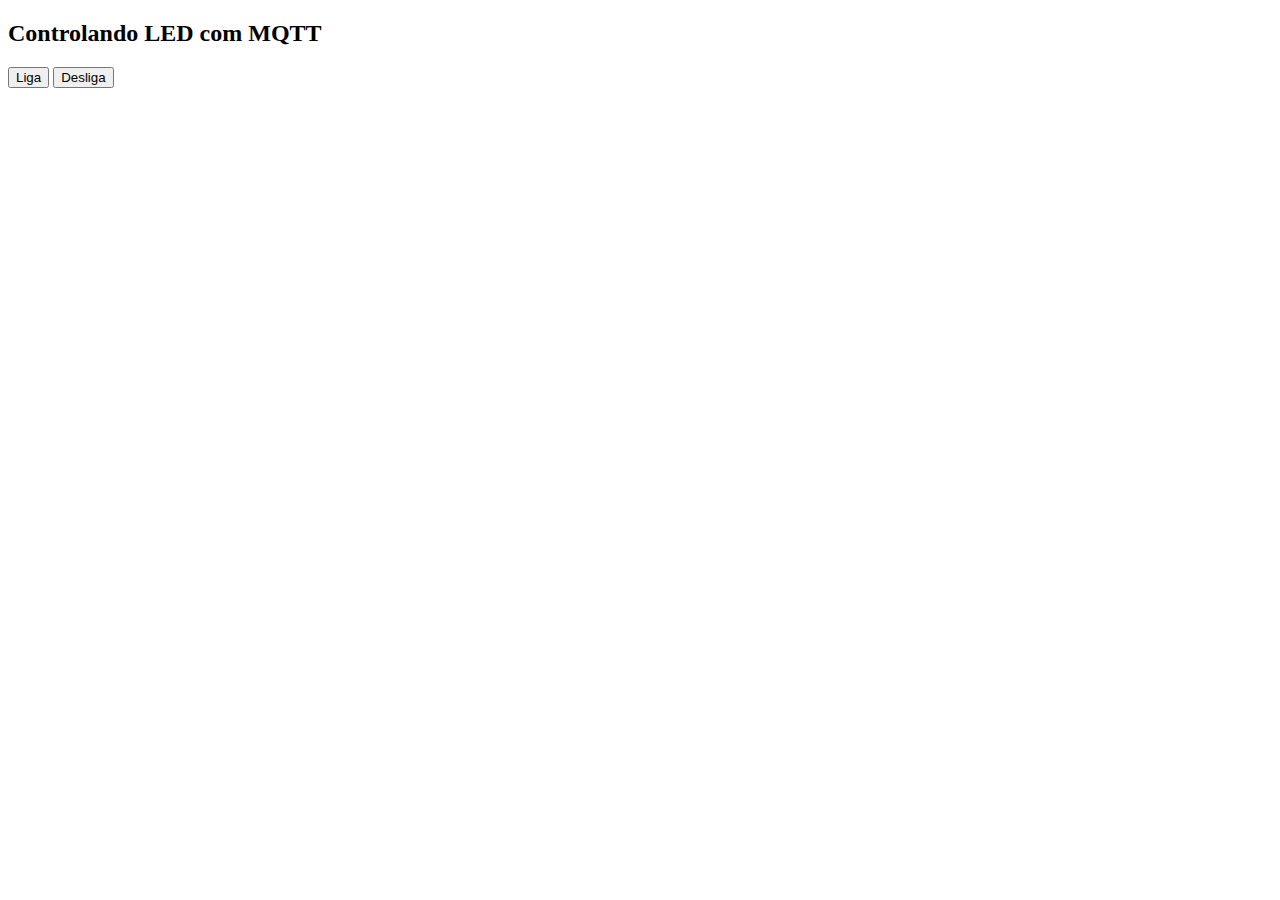
<file: led_blink/index.html>
<!DOCTYPE html>
<html>
<head lang="pt-br">
	<meta charset="utf-8">
	<title>Teste MQTT</title>
</head>
<body>
	<h2 class="">Controlando LED com MQTT</h2>
    <form>
    	<input type="button" name="on" id = "on" value="Liga">
    	<input type="button" name="off" id="off" value="Desliga"> 
    </form>    

    <script src="..\classes\mqttws31.js"></script>  
	<script src="..\classes\clientMQTT.js"></script>
	<script type="text/javascript">
		init();
	</script>
  	<script type="text/javascript">

  		function liga(){
  			client.subscribe("led/1");
			message = new Paho.MQTT.Message("1"); // Cria uma nova mensagem
			message.destinationName = "led/1"; // Define o tópico a ser enviado, neste caso: led/1
			client.send(message); // Envia a mensagem
			console.log("ligou");
		}
		function desliga(){
			client.subscribe("led/1");
			message = new Paho.MQTT.Message("0"); // Cria uma nova mensagem
			message.destinationName = "led/1"; // Define o tópico a ser enviado, neste caso: led/1
			client.send(message); // Envia a mensagem
			console.log("desligou");
		}
		var btliga = document.getElementById("on");
		//adiciona o evento click no botão 
		btliga.addEventListener("click", liga);
		var btdesliga = document.getElementById("off");
		btdesliga.addEventListener("click", desliga);
      		
      </script>
</body>
</html>
</file>
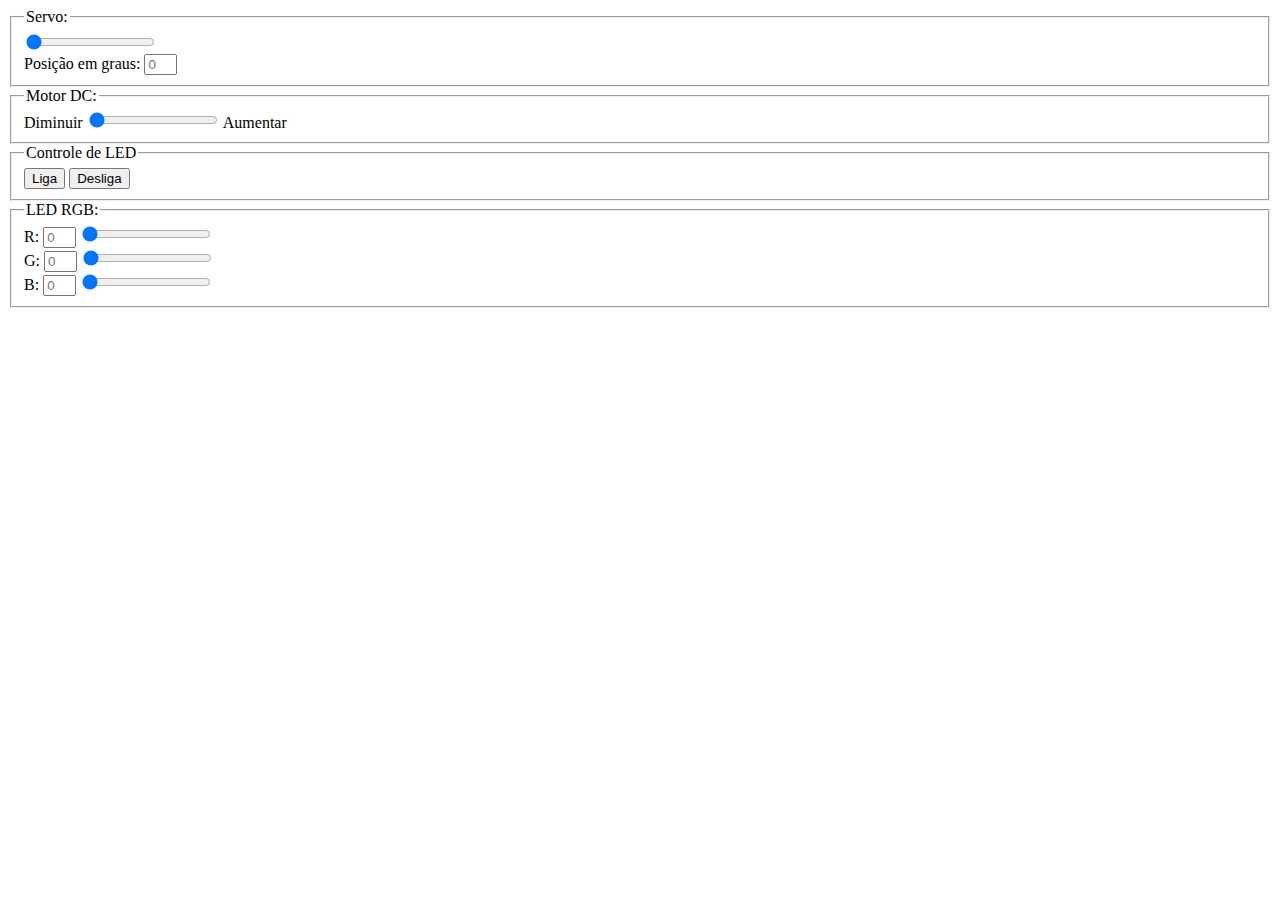
<file: teste-pwm/index.html>
<!DOCTYPE html>
<html>
<head>
	<meta charset="utf-8">
	<title>Teste Servo</title>
</head>
<body>
	<script src="..\classes\mqttws31.js"></script>
	<script src="..\classes\clientMQTT.js"></script>
	<script type="text/javascript">
		//inicia a conexão do cliente
		init();
	</script>
	<form>
		<fieldset>
			<legend>Servo: </legend>
			<input type="range" name="servo" min="0" max="180" value="0" oninput="pubPosicao(this.value)" onchange="pubPosicao(this.value)" /> <br>
			<span>Posição em graus:</span>
			<input type="text" name="pos" id="pos" value="" size="1" readonly="true" placeholder="0">
		</fieldset>
		<fieldset>
			<legend>Motor DC:</legend>
			<span>Diminuir</span>
			<input type="range" name="dc" min="198" max="1023" value="0" oninput="motorDC(this.value)" onchange="motorDC(this.value)" />
			<span>Aumentar</span>
		</fieldset>
		<fieldset>
			<legend>Controle de LED</legend>
			<input type="button" name="on" id = "on" value="Liga">
	    	<input type="button" name="off" id="off" value="Desliga">
		</fieldset>
		<fieldset>
			<legend>LED RGB:</legend>
			<span>R:</span>
			<input type="text" name="r" id="r" value="" size="1" readonly="true" placeholder="0">
			<input type="range" name="red" min="0" max="255" value="0" oninput="redLed(this.value)" onchange="redLed(this.value)" /> <br>
			<span>G:</span>
			<input type="text" name="g" id="g" value="" size="1" readonly="true" placeholder="0">
			<input type="range" name="green" min="0" max="255" value="0" oninput="greenLed(this.value)" onchange="greenLed(this.value)" /> <br>
			<span>B:</span>
			<input type="text" name="b" id="b" value="" size="1" readonly="true" placeholder="0">
			<input type="range" name="blue" min="0" max="255" value="0" oninput="blueLed(this.value)" onchange="blueLed(this.value)" /> <br>
		</fieldset>
	</form>
	<script type="text/javascript">
		//FUNÇÕES PUBLISH

		//publish servo
		function pubPosicao(posicao){
			//pega o valor recebido pela função e coloca no input text
			document.getElementById('pos').value = posicao; 
			//cliente faz o subscribe no tópico - não é obrigatório, fiz só pra acompanhar as mensagens via console
			client.subscribe("servo");
			//cria a nova mensagem a ser enviada para o broker
			mensagem = new Paho.MQTT.Message(posicao);
			//diz para qual tópico a mensagem vai ser enviada
			mensagem.destinationName = "servo";
			//envia mensagem
			client.send(mensagem);
		}
		//publish motor DC
		function motorDC(value){
			client.subscribe("dc");
			mensagem = new Paho.MQTT.Message(value);
			mensagem.destinationName = "dc";
			client.send(mensagem);
		}
		//publish led RGB
		function redLed(value){
			document.getElementById('r').value = value; 
			client.subscribe("red");
			mensagem = new Paho.MQTT.Message(value);
			mensagem.destinationName = "red";
			client.send(mensagem);
		}
		function greenLed(value){
			document.getElementById('g').value = value;
			client.subscribe("green");
			mensagem = new Paho.MQTT.Message(value);
			mensagem.destinationName = "green";
			client.send(mensagem);
		}
		function blueLed(value){
			document.getElementById('b').value=value;
			client.subscribe("blue");
			mensagem = new Paho.MQTT.Message(value);
			mensagem.destinationName = "blue";
			client.send(mensagem);
		}
		//publish controle do LED
		function liga(){
	  		client.subscribe("led");
			message = new Paho.MQTT.Message("1"); // Cria uma nova mensagem
			message.destinationName = "led"; // Define o tópico a ser enviado, neste caso: led/1
			client.send(message); // Envia a mensagem
		}
		function desliga(){
			client.subscribe("led");
			message = new Paho.MQTT.Message("0"); // Cria uma nova mensagem
			message.destinationName = "led"; // Define o tópico a ser enviado, neste caso: led/1
			client.send(message); // Envia a mensagem
		}
		var btliga = document.getElementById("on");
		//adiciona o evento click no botão 
		btliga.addEventListener("click", liga);
		var btdesliga = document.getElementById("off");
		btdesliga.addEventListener("click", desliga);
	</script>

</body>
</html>
</file>
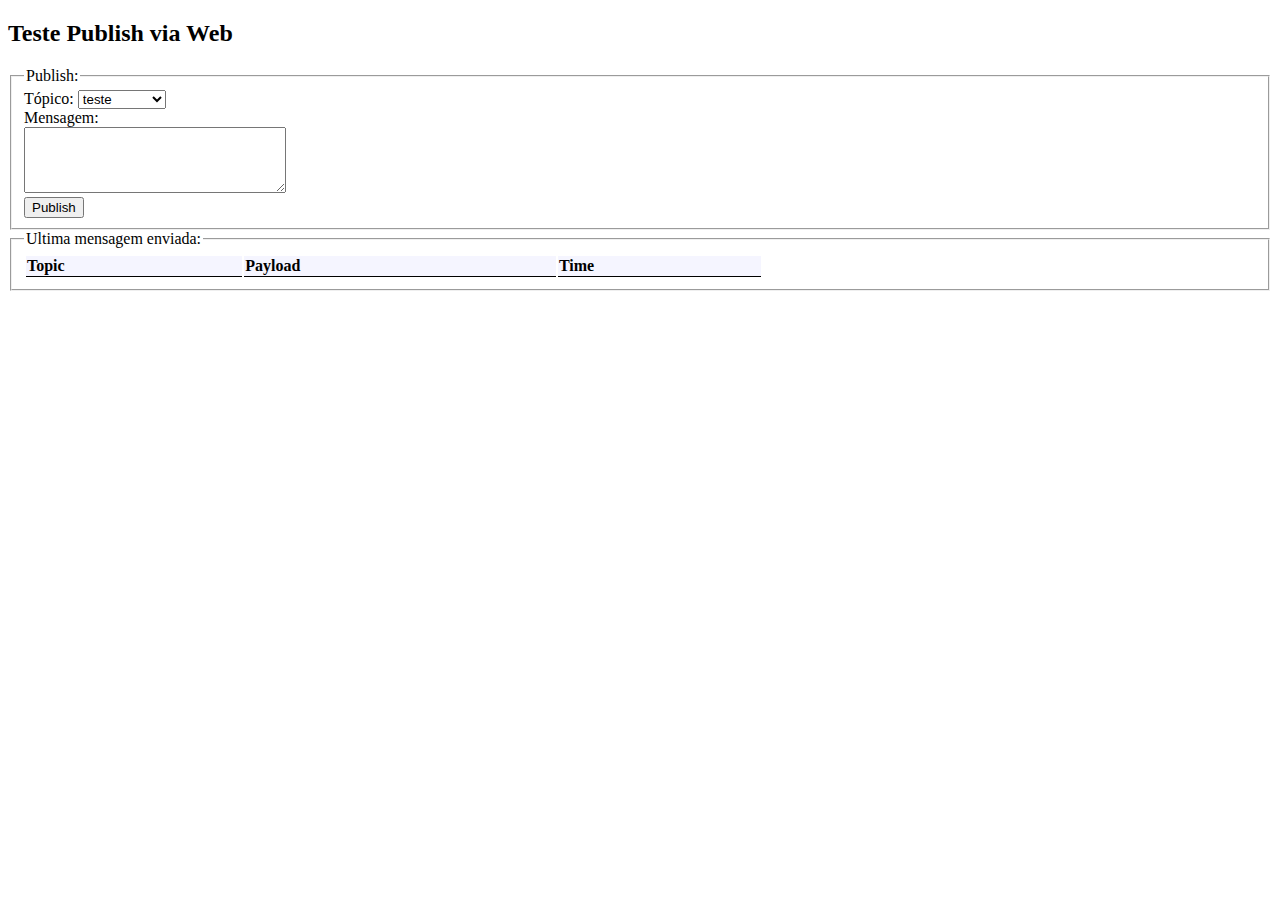
<file: teste web pub-sub/pub.html>
<!DOCTYPE html>
<html>
<head lang="pt-br">
	<meta charset="utf-8">
	<title>Teste Publish</title>
	<link rel="stylesheet" type="text/css" href="style.css">
</head>
<body>
	<h2>Teste Publish via Web</h2>
	<form id="form_pub">
		<fieldset>
		<legend>Publish: </legend>
			<span>Tópico:</span>
			<select name="topicos" id="topicos">
				<option value="teste">teste</option>
				<option value="mensagem">mensagem</option>
				<option value="3">Tópico 03</option>
				<option value="4">Tópico 04</option>
			</select> <br>
			<span>Mensagem: </span><br>			
			<textarea rows="4" cols="30" name="msg" id="msg" value=""></textarea> <br>
			<input type="button" name="pub" id="pub" value="Publish">
		</fieldset>
		<fieldset>
			<legend>Ultima mensagem enviada: </legend>
			<table class="tb" id="tb_last">
              <thead class="thead">
                <tr>
                  <th>Topic</th>
                  <th>Payload</th>
                  <th>Time</th>
                </tr>
              </thead>
              <tbody class="tbody">

              </tbody>
            </table>
		</fieldset>
	</form>	
	<script src="..\classes\mqttws31.js"></script>
	<script src="..\classes\clientMQTT.js"></script> 
	<script src="..\classes\pubInfo.js"></script>
	<script type="text/javascript">
		//inicia a conexão do cliente
		init();
		//função publish
		function pub(){
			//pega o valor do elemento selecionado na tag select
			var select = document.getElementById('topicos'); //pega o id da tag select
			var topico = select.options[select.selectedIndex].value;//com o id pega o valor selecionado

			//cliente faz o subscribe no tópico - não é obrigatório, fiz só pra acompanhar as mensagens via console e mostrar na tabela
			client.subscribe(topico);
			//pega o valor do input  da mensagem através do id
			var mensagem = document.getElementById('msg').value;
			//chama a função q faz o publish no broker, passando o tópico e a mensagem como parametro
			publish(topico, mensagem);
		}
		var btn = document.getElementById("pub");
		//adiciona o evento click no botão 
		btn.addEventListener("click", pub);
		btn.addEventListener("click", cleanForm);
	</script>
</body>
</html>
</file>
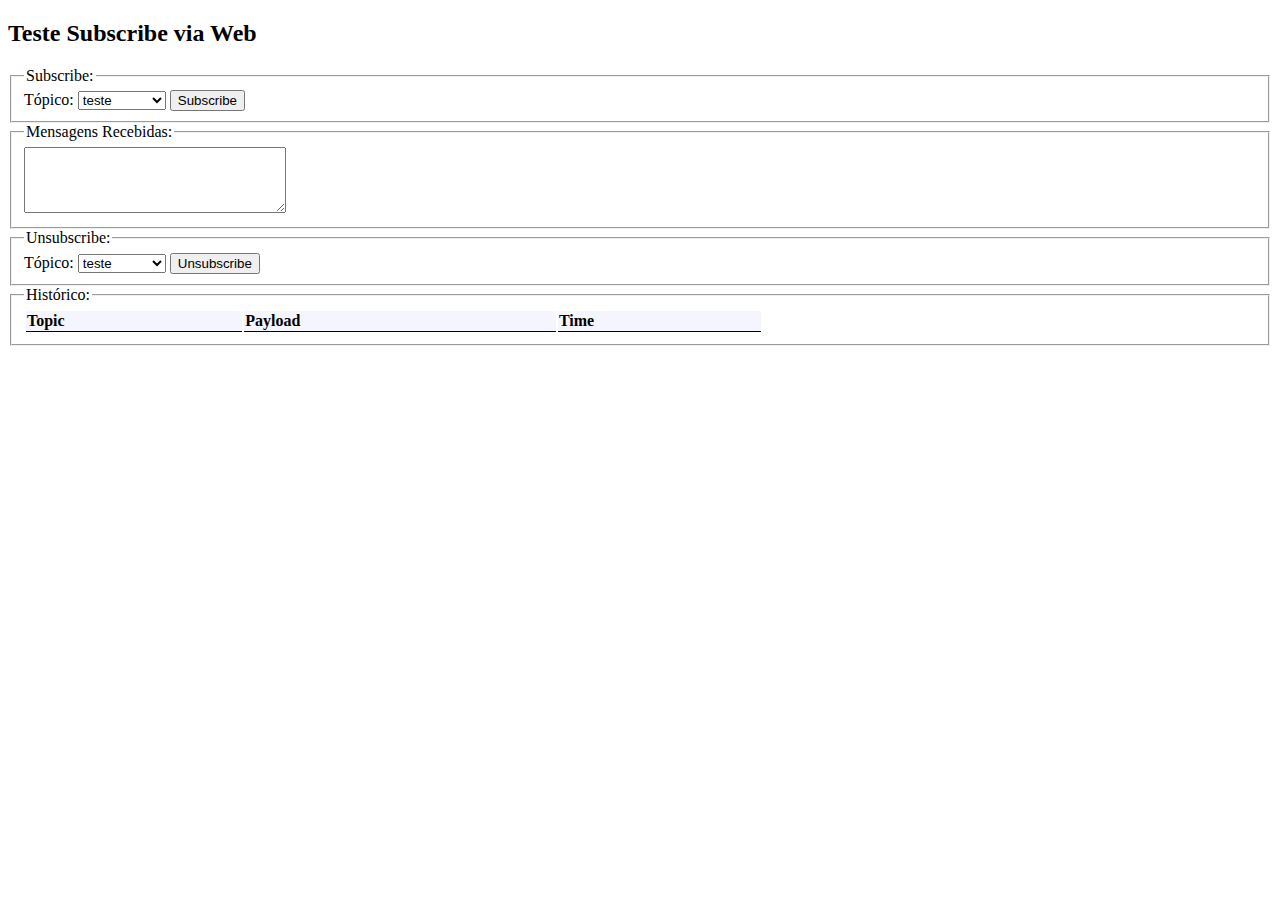
<file: teste web pub-sub/sub.html>
<!DOCTYPE html>
<html>
<head lang="pt-br">
	<meta charset="utf-8">
	<title>Teste Subscribe</title>
	<link rel="stylesheet" type="text/css" href="style.css">
</head>
<body>
	<h2>Teste Subscribe via Web</h2>
	<form name="from_sub">
		<fieldset>
		<legend>Subscribe: </legend>
			<span>Tópico:</span>
			<select name="topicos" id="topicos">
				<option value="teste">teste</option>
				<option value="mensagem">mensagem</option>
				<option value="3">Tópico 03</option>
				<option value="4">Tópico 04</option>
			</select>
			<input type="button" name="sub" id="sub" value="Subscribe">
		</fieldset>
		<fieldset>
			<legend>Mensagens Recebidas: </legend>
			<textarea rows="4" cols="30" name="msgReceived" id="msgReceived" value="" readonly="true"></textarea>
		</fieldset>
		<fieldset>
			<legend>Unsubscribe: </legend>
			<span>Tópico:</span>
			<select name="topUnSubs" id="topUnSubs">
				<option value="teste">teste</option>
				<option value="mensagem">mensagem</option>
				<option value="3">Tópico 03</option>
				<option value="4">Tópico 04</option>
			</select>
			<input type="button" name="unsub" id="unsub" value="Unsubscribe">
		</fieldset>
		<fieldset>
			<legend>Histórico: </legend>
			<table class="tb" id="tb_historic">
              <thead class="thead">
                <tr>
                  <th>Topic</th>
                  <th>Payload</th>
                  <th>Time</th>
                </tr>
              </thead>
              <tbody class="tbody">

              </tbody>

            </table>
		</fieldset>
	</form>	
	<script src="..\classes\mqttws31.js"></script>
	<script src="..\classes\clientMQTT.js"></script>
	<script src="..\classes\subInfo.js"></script>
	<script type="text/javascript">	
		//inicia a conexão do cliente
		init();
		//função subscribe
		function sub(){
			//pega o valor do elemento selecionado na tag select
			var select = document.getElementById('topicos');
			var topico = select.options[select.selectedIndex].value;

			//cliente faz o subscribe no tópico
			subscribe(topico);
			alert("Subscribe: " + topico);
		}
		function unSub(){
			var selectUnSub = document.getElementById('topUnSubs');
			var topUnSub = selectUnSub.options[selectUnSub.selectedIndex].value;
			unsubscribe(topUnSub);
			alert("Unsubscribe: " + topUnSub);
		}
		var btnSub = document.getElementById("sub");
		//adiciona o evento click no botão 
		btnSub.addEventListener("click", sub);

		var btnUnSub = document.getElementById("unsub");
		btnUnSub.addEventListener("click", unSub);
	</script>
</body>
</html>
</file>
<file: teste web pub-sub/style.css>
.tb{
	width: 60%;
	text-align: left;
}
.thead th{
	border-bottom: 1px solid black;
	background-color: #f5f5ff;
}
</file>
